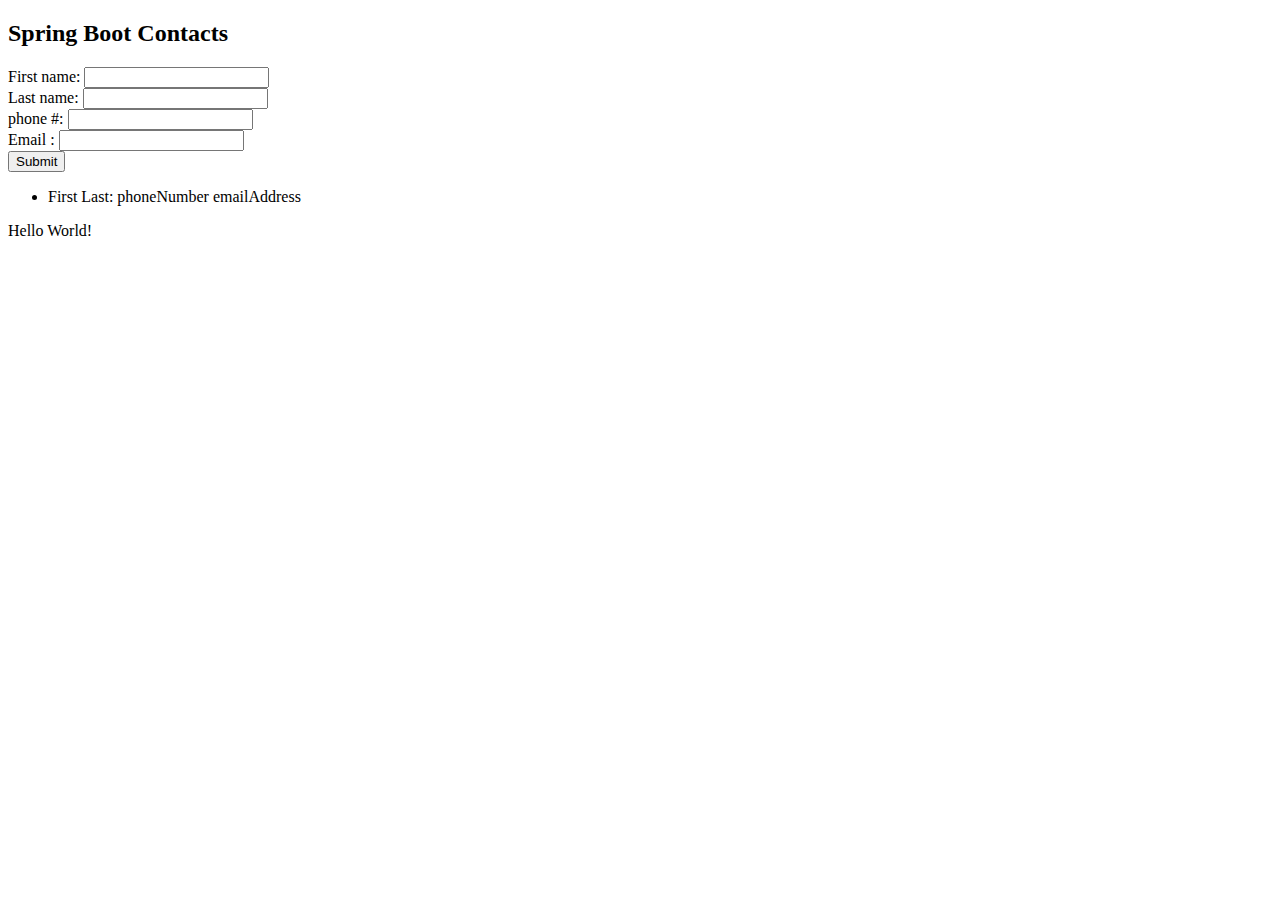
<file: target/classes/templates/home.html>
<!DOCTYPE html SYSTEM "http://www.thymeleaf.org/dtd/xhtml1-strict-thymeleaf-4.dtd">
<html xmlns="http://www.w3.org/1999/xhtml"
      xmlns:th="http://www.thymeleaf.org" lang="">
    <head>
        <meta charset="UTF-8">
        <title>Title</title>
        <link rel="stylesheet" th:href="@{../static/style.css}"/>
    </head>
    <body>
            <h2>Spring Boot Contacts</h2>

            <form methods="POST">
                    <label for="firstName">First name:</label>
                <input type="text" name="firstName"/><br/>
                    <label for="lastName">Last name:</label>
                <input type="text" name="lastName"/><br/>
                    <label for="phoneNumber">phone #:</label>
                <input type="text" name="phoneNumber"/><br/>
                    <label for="emailAddress">Email :</label>
                <input type="text" name="emailAddress"/><br/>
                <input type="submit"/>
            </form>

            <ul th:each="contact : ${contacts}">
                <li>
                    <span th:text="${contact.firstName}">First</span>
                    <span th:text="${contact.lastName}">Last</span>:
                    <span th:text="${contact.phoneNumber}">phoneNumber</span>
                    <span th:text="${contact.emailAddress}">emailAddress</span>
                </li>

            </ul>
        </div>
        <p>Hello World!</p>
    </body>
</html>
</file>
